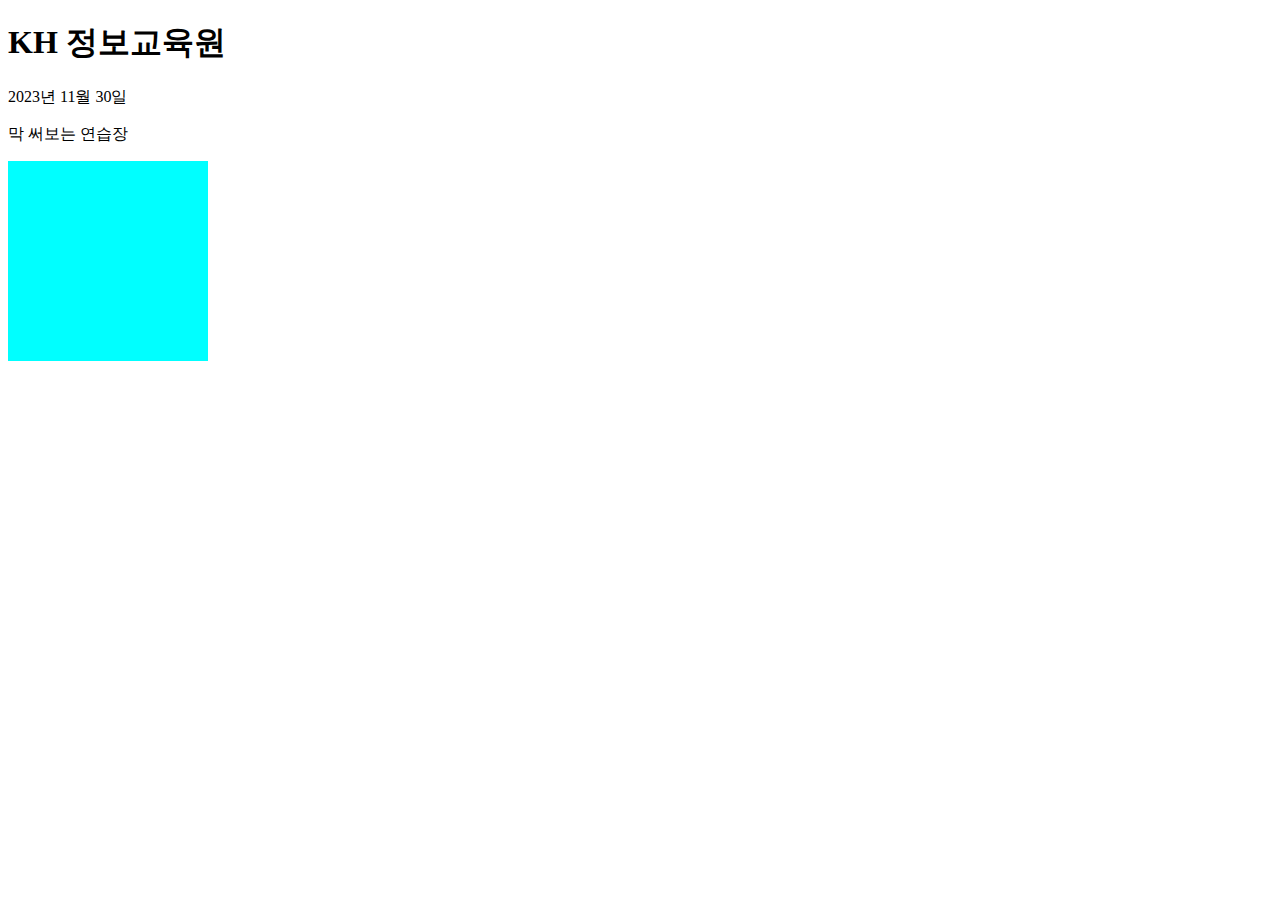
<file: index.html>
<!DOCTYPE html>
<html lang="ko">
  <head>
    <meta charset="UTF-8" />
    <meta name="viewport" content="width=device-width, initial-scale=1.0" />
    <title>포트폴리오</title>
    <link rel="stylesheet" href="/css/background.css" />
  </head>
  <body>
    <h1>KH 정보교육원</h1>
    <p>2023년 11월 30일</p>
    <p>막 써보는 연습장</p>
    <div class="div" id="back"></div>
  </body>
</html>
</file>
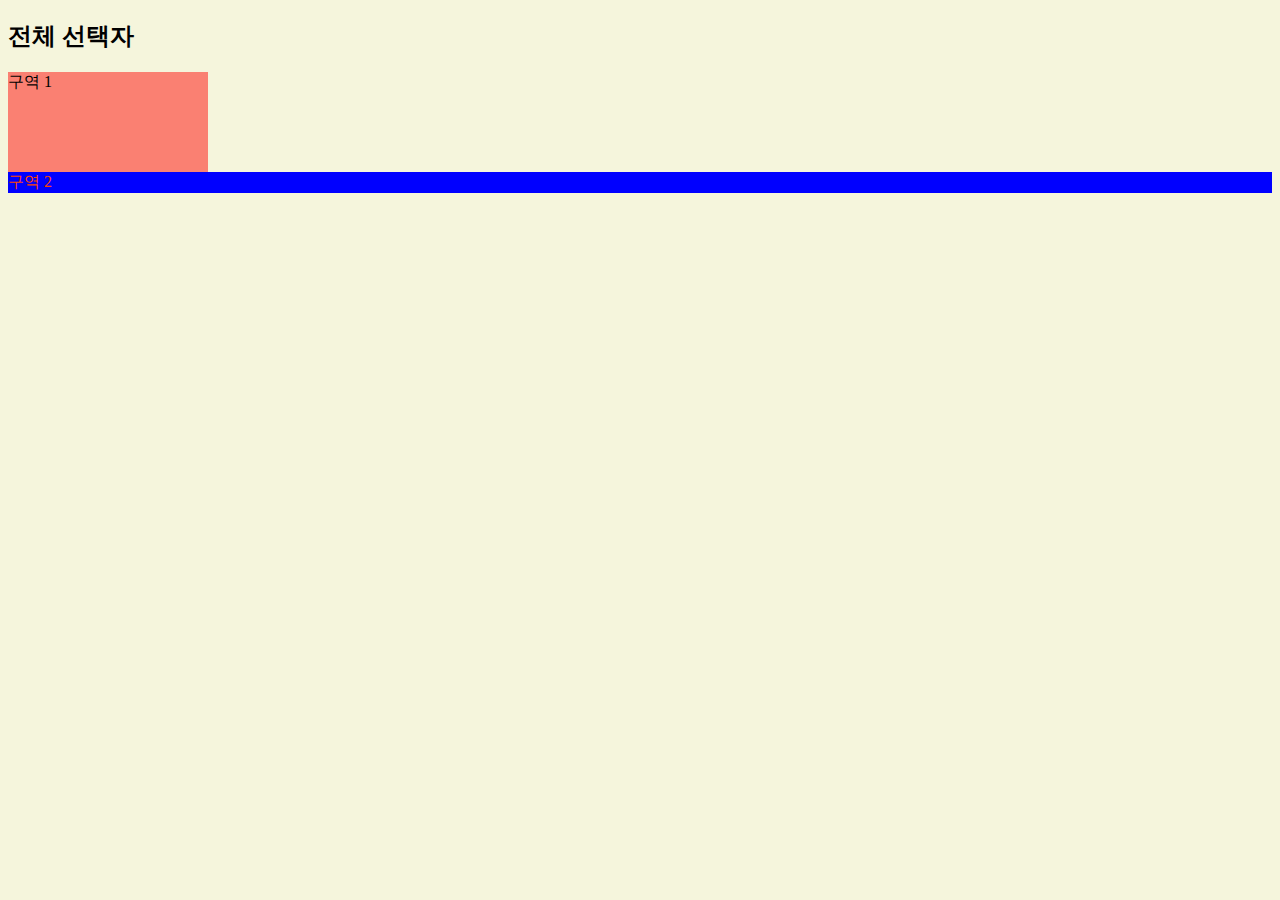
<file: 연습.html>
<!DOCTYPE html>
<html lang="en">
  <head>
    <meta charset="UTF-8" />
    <meta name="viewport" content="width=device-width, initial-scale=1.0" />
    <title>CSS 연습</title>
    <link rel="stylesheet" href="/css/연습.css" />
  </head>
  <body>
    <h2>전체 선택자</h2>

    <div id="div1">구역 1</div>
    <div id="div2">구역 2</div>
  </body>
</html>
</file>
<file: css/background.css>
.div {
  background-color: aqua;
}
#back {
  width: 200px;
  height: 200px;
}
</file>
<file: css/연습.css>
* {
  background-color: beige;
}

#div2 {
  color: orangered;
  background-color: blue;
}
#div1 {
  background-color: salmon;
  width: 200px;
  height: 100px;
}
</file>
